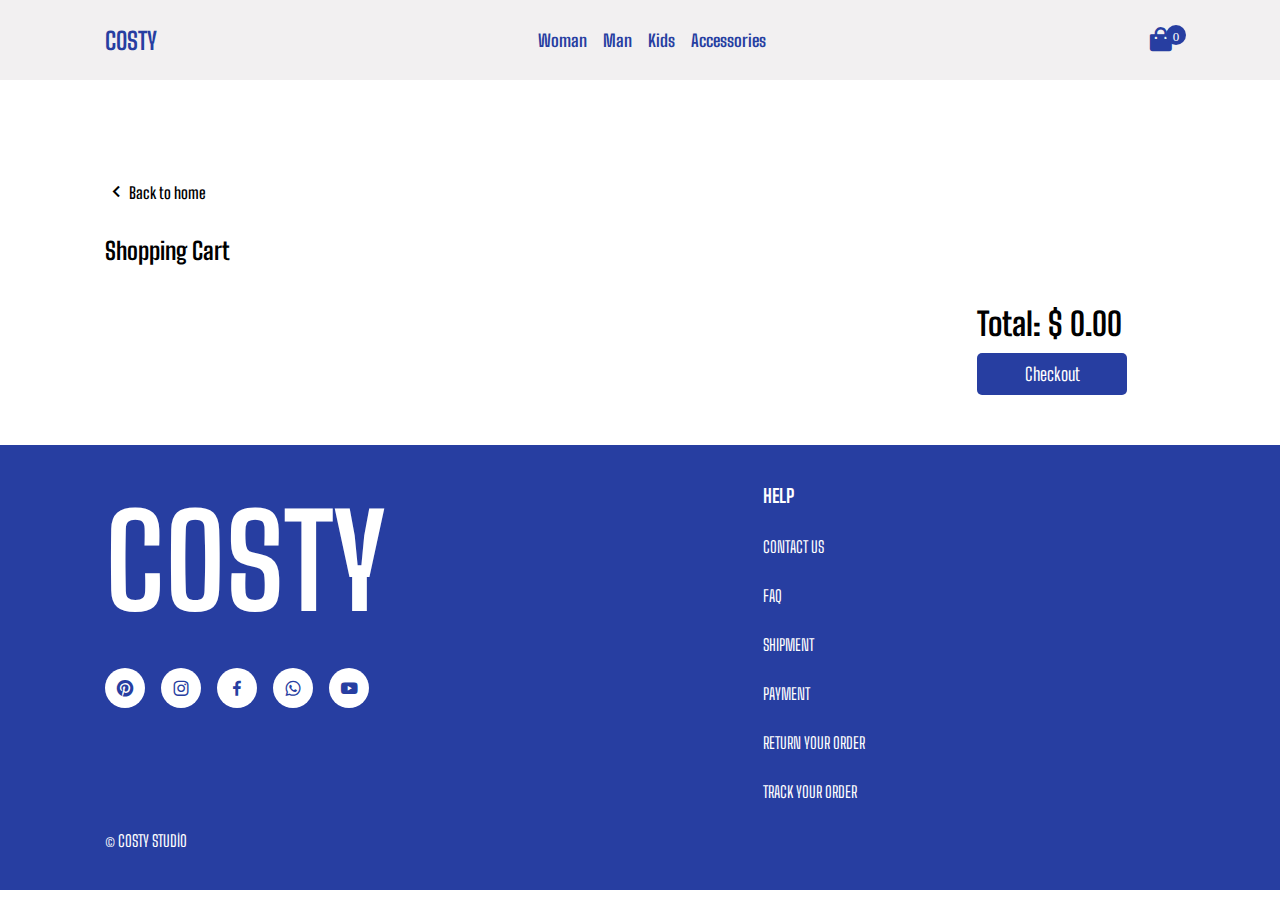
<file: cart.html>
<!DOCTYPE html>
<html lang="en">

<head>
  <meta charset="UTF-8" />
  <meta name="viewport" content="width=device-width, initial-scale=1.0" />
  <title>E-Commerce Basket Page</title>
  <!-- * Css Link -->
  <link rel="stylesheet" href="./styles/style.css" />
  <!-- * Box Icons Link -->
  <link href="https://unpkg.com/boxicons@2.1.4/css/boxicons.min.css" rel="stylesheet" />
</head>

<body>
  <!-- * Header -->
  <header>
    <div class="nav container">
      <!-- Menu -->
      <i class="bx bx-menu" id="menu-icon"></i>

      <!-- Logo -->
      <a href="/" class="logo">COSTY</a>

      <!-- Navigation -->
      <nav class="navbar">
        <a href="#" class="nav-link"> Woman</a>
        <a href="#" class="nav-link">Man</a>
        <a href="#" class="nav-link">Kids</a>
        <a href="#" class="nav-link">Accessories</a>
      </nav>

      <!-- Basket Icon -->
      <a href="/cart.html">
        <i class="bx bxs-shopping-bag" data-quantity="0" id="cart-icon"></i>
      </a>
    </div>
  </header>

  <!--  * Cart Content -->
  <section class="container cart-container">
    <a href="index.html" class="back-to-homepage">
      <i class="bx bx-chevron-left"></i> <span>Back to home</span>
    </a>

    <h2 class="shopping-cart-title">Shopping Cart</h2>

    <div class="cart-box">
      <div class="cart-data">
        <div id="cart-items">
          <!-- <div class="cart-item">
            <img
              src="https://pangaia.com/cdn/shop/products/Recycled-Nylon-NW-Flwrdwn-Quilted-Collarless-Jacket-Cerulean-Blue-Female-1_bf4b2a54-8a7f-4174-bc49-8ef22b24bfdd.jpg?v=1666708230&width=1426"
              alt="" />

            <div class="cart-item-info">
              <h2 class="cart-title">Autumn Hoodie</h2>
              <input type="number" min="1" value="1" class="cart-item-quantity" />
            </div>
            <h2 class="cart-item-price">$264.9</h2>
            <button class="remove-from-cart">Remove</button>
          </div> -->
        </div>
      </div>
      <div class="cart-t">
        <div id="cart-total">Total: $0</div>
        <a href="#" class="checkout-btn">Checkout</a>
      </div>
    </div>
  </section>

  <!-- * Footer -->

  <footer class="footer">
    <div class="footer-c container">
      <!-- * Footer Box -->
      <div class="footer-box">
        <h2>costy</h2>
        <div class="social">
          <a href="#"><i class="bx bxl-pinterest"></i></a>
          <a href="#">
            <i class="bx bxl-instagram"></i>
          </a>
          <a href="#">
            <i class="bx bxl-facebook"></i>
          </a>
          <a href="#">
            <i class="bx bxl-whatsapp"></i>
          </a>
          <a href="#">
            <i class="bx bxl-youtube"></i>
          </a>
        </div>
      </div>
      <!-- * Footer Box -->
      <div class="footer-box">
        <h3>HELP</h3>

        <a href="#"> CONTACT US</a>
        <a href="#"> FAQ</a>
        <a href="#"> SHIPMENT</a>
        <a href="#"> PAYMENT</a>
        <a href="#"> RETURN YOUR ORDER</a>
        <a href="#"> TRACK YOUR ORDER</a>
      </div>

    </div>
    <!-- Copyright -->
    <p class="copyright container">&copy; COSTY STUDİO</p>
  </footer>



  <!-- * Js Bağlantı -->
  <script src="./js/main.js" type="module"></script>
</body>

</html>
</file>
<file: styles/style.css>
@import url("https://fonts.googleapis.com/css2?family=Big+Shoulders+Text:wght@100..900&display=swap");
header {
  position: sticky;
  top: 0;
  left: 0;
  width: 100%;
  z-index: 10000;
  background-color: #f2f0f1;
}
header .nav {
  display: flex;
  align-items: center;
  justify-content: space-between;
  padding: 25px 0;
}
header .nav #menu-icon {
  font-size: 28px;
  color: #273ea1;
  cursor: pointer;
  display: none;
}
header .nav .logo {
  font-size: 24px;
  color: #273ea1;
  font-weight: 700;
}
header .nav .navbar {
  display: flex;
  align-items: center;
  column-gap: 16px;
}
header .nav .navbar .nav-link {
  color: #273ea1;
  font-size: 17px;
  font-weight: 700;
}
header .nav #cart-icon {
  font-size: 29px;
  color: #273ea1;
  cursor: pointer;
  position: relative;
}
header .nav bxs-shopping-bag {
  position: relative;
}
header .nav .bxs-shopping-bag::after {
  content: attr(data-quantity);
  position: absolute;
  top: 0;
  right: -11px;
  background-color: #273ea1;
  color: #fff;
  width: 20px;
  height: 20px;
  border-radius: 50%;
  display: grid;
  place-items: center;
  font-size: 13px;
  font-weight: 500;
}

@media (max-width: 1200px) {
  .container {
    width: 90% !important;
    margin: 0 auto;
  }
  .home-img::before {
    top: -35px;
    font-size: 128px;
  }
}
@media (max-width: 1000px) {
  .home-img img {
    width: 100% !important;
  }
}
@media (max-width: 910px) {
  .nav {
    padding: 18px 0;
  }
  .home-img::before {
    top: -35px !important;
    font-size: 96px;
  }
}
@media (max-width: 720px) {
  .home-img::before {
    top: -40px !important;
    font-size: 80px !important;
  }
  .home-img {
    height: 80% !important;
  }
  .cart-box {
    grid-template-columns: 1fr !important;
  }
  .footer-c {
    grid-template-columns: 1fr !important;
    row-gap: 20px !important;
  }
}
@media (max-width: 550px) {
  #menu-icon {
    display: block !important;
  }
  .navbar {
    position: absolute;
    top: 100%;
    right: 0;
    left: 0;
    display: flex;
    flex-direction: column;
    background-color: #f2f0f1;
    row-gap: 8px;
    padding: 10px 0;
    text-align: center;
    box-shadow: 0 20px 20px rgba(237, 237, 237, 0.45);
    clip-path: circle(0% at 0% 0%);
    transition: all 0.5s;
  }
  .navbar.open-menu {
    clip-path: circle(144% at 0% 0%);
  }
  .nav-link {
    display: block;
    padding: 15px;
  }
  .home-img::before {
    font-size: 50px !important;
  }
}
.home {
  position: relative;
  background-color: #f2f0f1;
  min-height: 700px;
}
.home .home-img {
  position: absolute;
  width: 100%;
  bottom: 0;
  left: 50%;
  transform: translate(-50%);
  display: flex;
  justify-content: center;
}
.home .home-img img {
  width: 80%;
  max-height: 700px !important;
}
.home .home-img::before {
  content: "Coloring Styles";
  text-transform: uppercase;
  font-size: 144px;
  text-align: center;
  position: absolute;
  top: -28px;
  z-index: -1;
  color: #273ea1;
  font-weight: 900;
}

.products .heading {
  text-align: center;
  font-size: 64px;
  font-weight: 900;
  margin-top: 20px;
}
.products .product-container {
  display: grid;
  grid-template-columns: repeat(auto-fit, minmax(250px, 1fr));
  gap: 16px;
  margin-top: 32px;
}
.products .product-container .product-image {
  width: 100%;
  height: 350px;
  object-fit: cover;
}
.products .product-container .product-info {
  display: flex;
  flex-direction: column;
}
.products .product-container .product-title {
  font-size: 22px;
  font-weight: 600;
  color: #000;
  margin: 12px 0 8px;
}
.products .product-container .product-price {
  font-size: 19px;
  color: #273ea1;
  font-weight: 400;
}
.products .product-container .product .add-to-cart {
  background-color: #273ea1;
  color: #fff;
  font-weight: 600;
  padding: 10px;
  text-align: center;
  letter-spacing: 1px;
  margin-top: 45px;
  cursor: pointer;
}

.cart-container {
  margin-top: 100px !important;
}
.cart-container .back-to-homepage {
  display: flex;
  align-items: center;
  color: #000;
}
.cart-container .back-to-homepage i {
  font-size: 24px;
}
.cart-container .back-to-homepage span {
  font-size: 16px;
  font-weight: 600;
}
.cart-container .shopping-cart-title {
  margin-top: 32px;
}
.cart-container .cart-box {
  display: grid;
  grid-template-columns: 80% 20%;
  gap: 16px;
  margin-top: 40px;
}
.cart-container #cart-items {
  display: grid;
  row-gap: 16px;
}
.cart-container #cart-items .cart-item {
  display: grid;
  grid-template-columns: 0.5fr 1fr 0.5fr 0.5fr;
  align-items: center;
  padding-bottom: 10px;
  border-bottom: 1px solid rgb(227, 227, 227);
}
.cart-container #cart-items .cart-item img {
  width: 80px;
  height: 80px;
  object-fit: cover;
  object-position: center;
}
.cart-container #cart-items .cart-item .cart-title {
  font-size: 18px;
}
.cart-container #cart-items .cart-item .cart-item-quantity {
  border: 1px solid #000;
  width: 40px;
  text-align: center;
  font-size: 18px;
  border-radius: 5px;
  margin-top: 10px;
  cursor: pointer;
}
.cart-container #cart-items .cart-item .cart-item-price {
  font-size: 18px;
}
.cart-container #cart-items .cart-item .remove-from-cart {
  max-width: 80px;
  font-weight: 700;
  padding: 8px;
  background-color: crimson;
  color: #fff;
  cursor: pointer;
}
.cart-container .cart-t {
  display: flex;
  flex-direction: column;
  gap: 10px;
}
.cart-container .cart-t .checkout-btn {
  background-color: #273ea1;
  padding: 10px;
  color: #fff;
  max-width: 150px;
  letter-spacing: 1.7;
  border-radius: 5px;
  text-align: center;
  font-size: 18px;
}
.cart-container .cart-t #cart-total {
  font-size: 32px;
  font-weight: 700;
  white-space: nowrap;
}

.footer {
  background-color: #273ea1;
  padding: 40px 10px;
  margin-top: 50px;
}
.footer-c {
  display: grid;
  grid-template-columns: 60% 20% 20%;
  gap: 16px;
}
.footer-box {
  display: flex;
  flex-direction: column;
}
.footer-box h2 {
  font-size: 128px;
  color: #fff;
  text-transform: uppercase;
}
.footer-box .social {
  display: flex;
  align-items: center;
  column-gap: 16px;
}
.footer-box .social i {
  background-color: #fff;
  font-size: 20px;
  padding: 10px;
  color: #273ea1;
  border-radius: 50%;
}
.footer-box h3 {
  color: #fff;
}
.footer-box a {
  color: #fff;
  padding-top: 30px;
}
.footer .copyright {
  padding-top: 30px;
  color: #fff;
}

* {
  margin: 0;
  padding: 0;
  box-sizing: border-box;
  text-decoration: none;
  list-style: none;
  border: none;
  outline: none;
}

body {
  font-family: "Big Shoulders Text", sans-serif;
  background-color: #fff;
  color: #000;
}

.container {
  max-width: 1070px;
  width: 100%;
  margin: auto;
}
</file>
